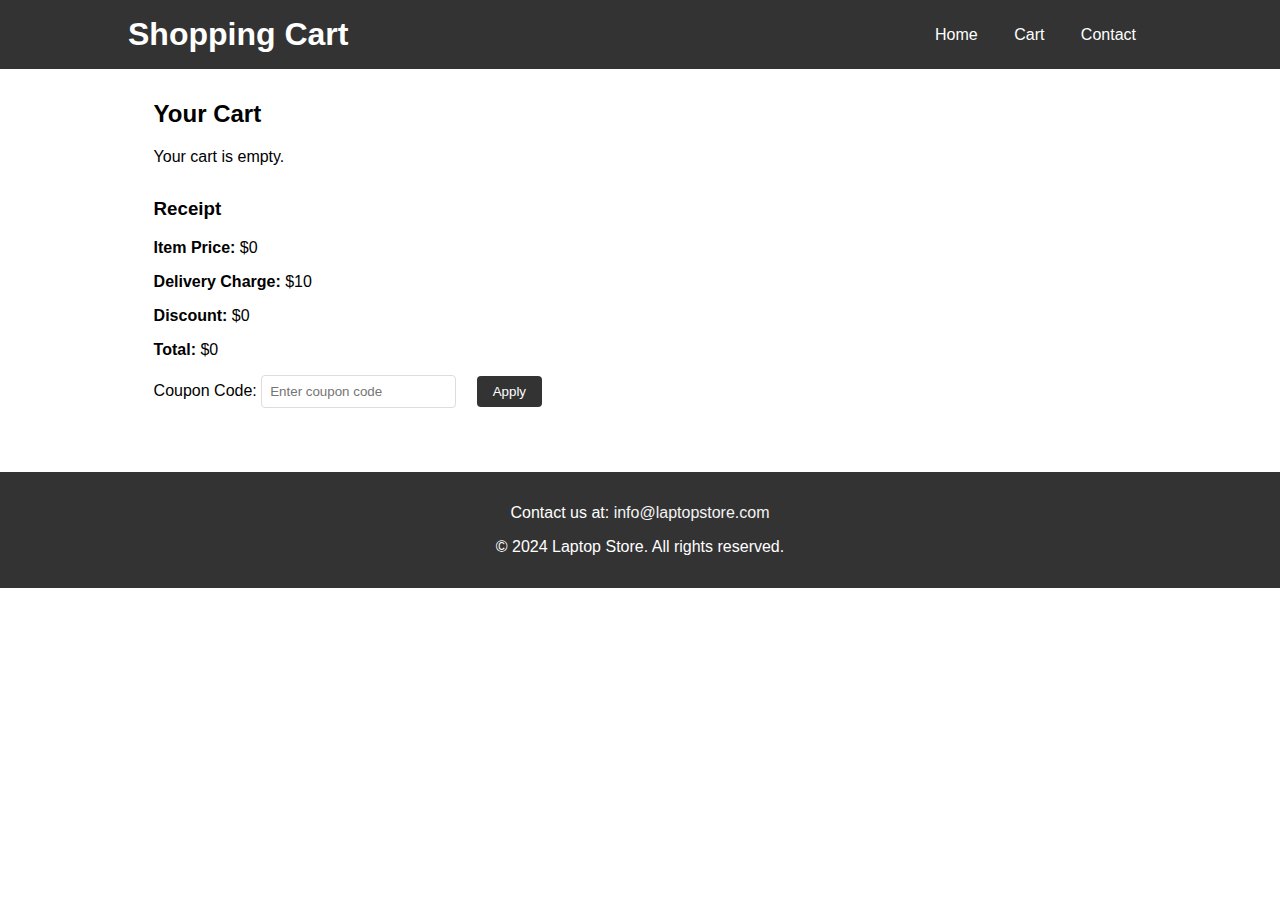
<file: cart.html>
<!-- cart.html -->
<!DOCTYPE html>
<html lang="en">
<head>
    <meta charset="UTF-8">
    <meta name="viewport" content="width=device-width, initial-scale=1.0">
    <title>Shopping Cart</title>
    <link rel="stylesheet" href="styles.css">
</head>
<body>
    <header>
        <div class="container">
            <h1>Shopping Cart</h1>
            <nav>
                <a href="index.html">Home</a>
                <a href="cart.html">Cart</a>
                <a href="#contact">Contact</a>
            </nav>
        </div>
    </header>
    <main>
        <section id="cart">
            <div class="container">
                <h2>Your Cart</h2>
                <div id="cart-items">
                    <!-- Cart items will be injected here by JavaScript -->
                </div>
                <div id="receipt">
                    <h3>Receipt</h3>
                    <p><strong>Item Price:</strong> $<span id="item-price">0</span></p>
                    <p><strong>Delivery Charge:</strong> $<span id="delivery-charge">10</span></p>
                    <p><strong>Discount:</strong> $<span id="discount">0</span></p>
                    <p><strong>Total:</strong> $<span id="total">0</span></p>
                </div>
                <div id="coupon">
                    <label for="coupon-code">Coupon Code:</label>
                    <input type="text" id="coupon-code" placeholder="Enter coupon code">
                    <button onclick="applyCoupon()">Apply</button>
                </div>
            </div>
        </section>
    </main>
    <footer id="contact">
        <div class="container">
            <p>Contact us at: <a href="mailto:info@laptopstore.com">info@laptopstore.com</a></p>
            <p>&copy; 2024 Laptop Store. All rights reserved.</p>
        </div>
    </footer>
    <script src="cart.js"></script>
</body>
</html>
</file>
<file: styles.css>
/* styles.css */
body {
    font-family: Arial, sans-serif;
    margin: 0;
    padding: 0;
    box-sizing: border-box;
}

header {
    background-color: #333;
    color: white;
    padding: 1rem 0;
    position: fixed;
    width: 100%;
    top: 0;
    left: 0;
    z-index: 1000;
}

header .container {
    width: 80%;
    margin: 0 auto;
    display: flex;
    justify-content: space-between;
    align-items: center;
}

header h1 {
    margin: 0;
}

nav a {
    color: white;
    margin: 0 1rem;
    text-decoration: none;
}

main {
    padding: 5rem 2rem 2rem; /* Padding top to make space for fixed header */
}

.hero {
    text-align: center;
    background-color: #f4f4f4;
    padding: 2rem 0;
}

.hero h2 {
    margin: 0;
    font-size: 2rem;
}

.hero p {
    margin: 0;
    font-size: 1.2rem;
}

section {
    margin-bottom: 2rem;
}

.container {
    width: 80%;
    margin: 0 auto;
}

.product-grid {
    display: flex;
    flex-wrap: wrap;
    gap: 1rem;
}

.product {
    border: 1px solid #ddd;
    padding: 1rem;
    border-radius: 8px;
    background-color: #fff;
    box-shadow: 0 4px 8px rgba(0,0,0,0.1);
    flex: 1 1 calc(25% - 2rem); /* Adjust for more columns */
    box-sizing: border-box;
    text-align: center;
    transition: transform 0.3s ease, box-shadow 0.3s ease;
}

.product img {
    max-width: 100%;
    border-radius: 8px;
}

.product h3 {
    margin: 0.5rem 0;
}

.product p {
    margin: 0.5rem 0;
}

.product:hover {
    transform: scale(1.05);
    box-shadow: 0 6px 12px rgba(0,0,0,0.2);
}

/* styles.css */
/* Add this to the existing CSS file */

.product {
    border: 1px solid #ddd;
    padding: 1rem;
    border-radius: 8px;
    background-color: #fff;
    box-shadow: 0 4px 8px rgba(0,0,0,0.1);
    flex: 1 1 calc(25% - 2rem); /* Adjust for more columns */
    box-sizing: border-box;
    text-align: center;
    transition: transform 0.3s ease, box-shadow 0.3s ease;
}

.product:hover {
    transform: scale(1.05);
    box-shadow: 0 6px 12px rgba(0,0,0,0.2);
}

.buy-button {
    display: inline-block;
    padding: 0.5rem 1rem;
    margin-top: 1rem;
    border: none;
    border-radius: 4px;
    background-color: #333;
    color: white;
    text-decoration: none;
    font-weight: bold;
    cursor: pointer;
    transition: background-color 0.3s ease;
}

.buy-button:hover {
    background-color: #555;
}

#cart-items {
    margin-bottom: 2rem;
}

.cart-item {
    display: flex;
    justify-content: space-between;
    padding: 0.5rem;
    border-bottom: 1px solid #ddd;
}

#receipt {
    margin-top: 2rem;
}

#coupon {
    margin-top: 1rem;
}

#coupon input {
    padding: 0.5rem;
    border: 1px solid #ddd;
    border-radius: 4px;
}

#coupon button {
    padding: 0.5rem 1rem;
    margin-left: 1rem;
    border: none;
    border-radius: 4px;
    background-color: #333;
    color: white;
    cursor: pointer;
}

#coupon button:hover {
    background-color: #555;
}

.video-grid {
    display: flex;
    flex-wrap: wrap;
    gap: 1rem;
}

.video {
    flex: 1 1 calc(50% - 2rem);
    border: 1px solid #ddd;
    padding: 1rem;
    border-radius: 8px;
    background-color: #fff;
    box-shadow: 0 4px 8px rgba(0,0,0,0.1);
    box-sizing: border-box;
    text-align: center;
}

.video video {
    max-width: 100%;
    border-radius: 8px;
}

.video h3 {
    margin: 0.5rem 0;
}

.video p {
    margin: 0.5rem 0;
}

.order-placed {
    animation: order-placed 2s ease-out;
}

@keyframes order-placed {
    0% { opacity: 1; transform: scale(1); }
    50% { opacity: 0.7; transform: scale(1.1); }
    100% { opacity: 0; transform: scale(1.2); }
}

/* styles.css */
/* Add this to the existing CSS file */

/* Style for the order-placed animation */
.order-placed {
    position: fixed;
    top: 20%;
    left: 50%;
    transform: translateX(-50%);
    padding: 1rem;
    background-color: #4CAF50; /* Green background for success */
    color: white;
    border-radius: 8px;
    text-align: center;
    z-index: 1000;
    font-size: 1.2rem;
    font-weight: bold;
    animation: order-placed 3s ease-out;
}

@keyframes order-placed {
    0% { opacity: 0; transform: scale(0.9); }
    50% { opacity: 1; transform: scale(1.05); }
    70% { transform: scale(1); }
    100% { opacity: 0; transform: scale(0.9); }
}


.cart-item {
    display: flex;
    justify-content: space-between;
    padding: 0.5rem;
    border-bottom: 1px solid #ddd;
    transition: background-color 0.3s ease, transform 0.3s ease;
}

.cart-item:hover {
    background-color: #f9f9f9;
    transform: scale(1.02);
}

#cart-items {
    margin-bottom: 2rem;
}

.cart-item {
    display: flex;
    justify-content: space-between;
    padding: 0.5rem;
    border-bottom: 1px solid #ddd;
}

#receipt {
    margin-top: 2rem;
}

#coupon {
    margin-top: 1rem;
}

#coupon input {
    padding: 0.5rem;
    border: 1px solid #ddd;
    border-radius: 4px;
}

#coupon button {
    padding: 0.5rem 1rem;
    margin-left: 1rem;
    border: none;
    border-radius: 4px;
    background-color: #333;
    color: white;
    cursor: pointer;
}

#coupon button:hover {
    background-color: #555;
}


footer {
    background-color: #333;
    color: white;
    padding: 1rem 0;
    text-align: center;
    position: relative;
    bottom: 0;
    width: 100%;
}

footer a {
    color: #f4f4f4;
    text-decoration: none;
}
</file>
